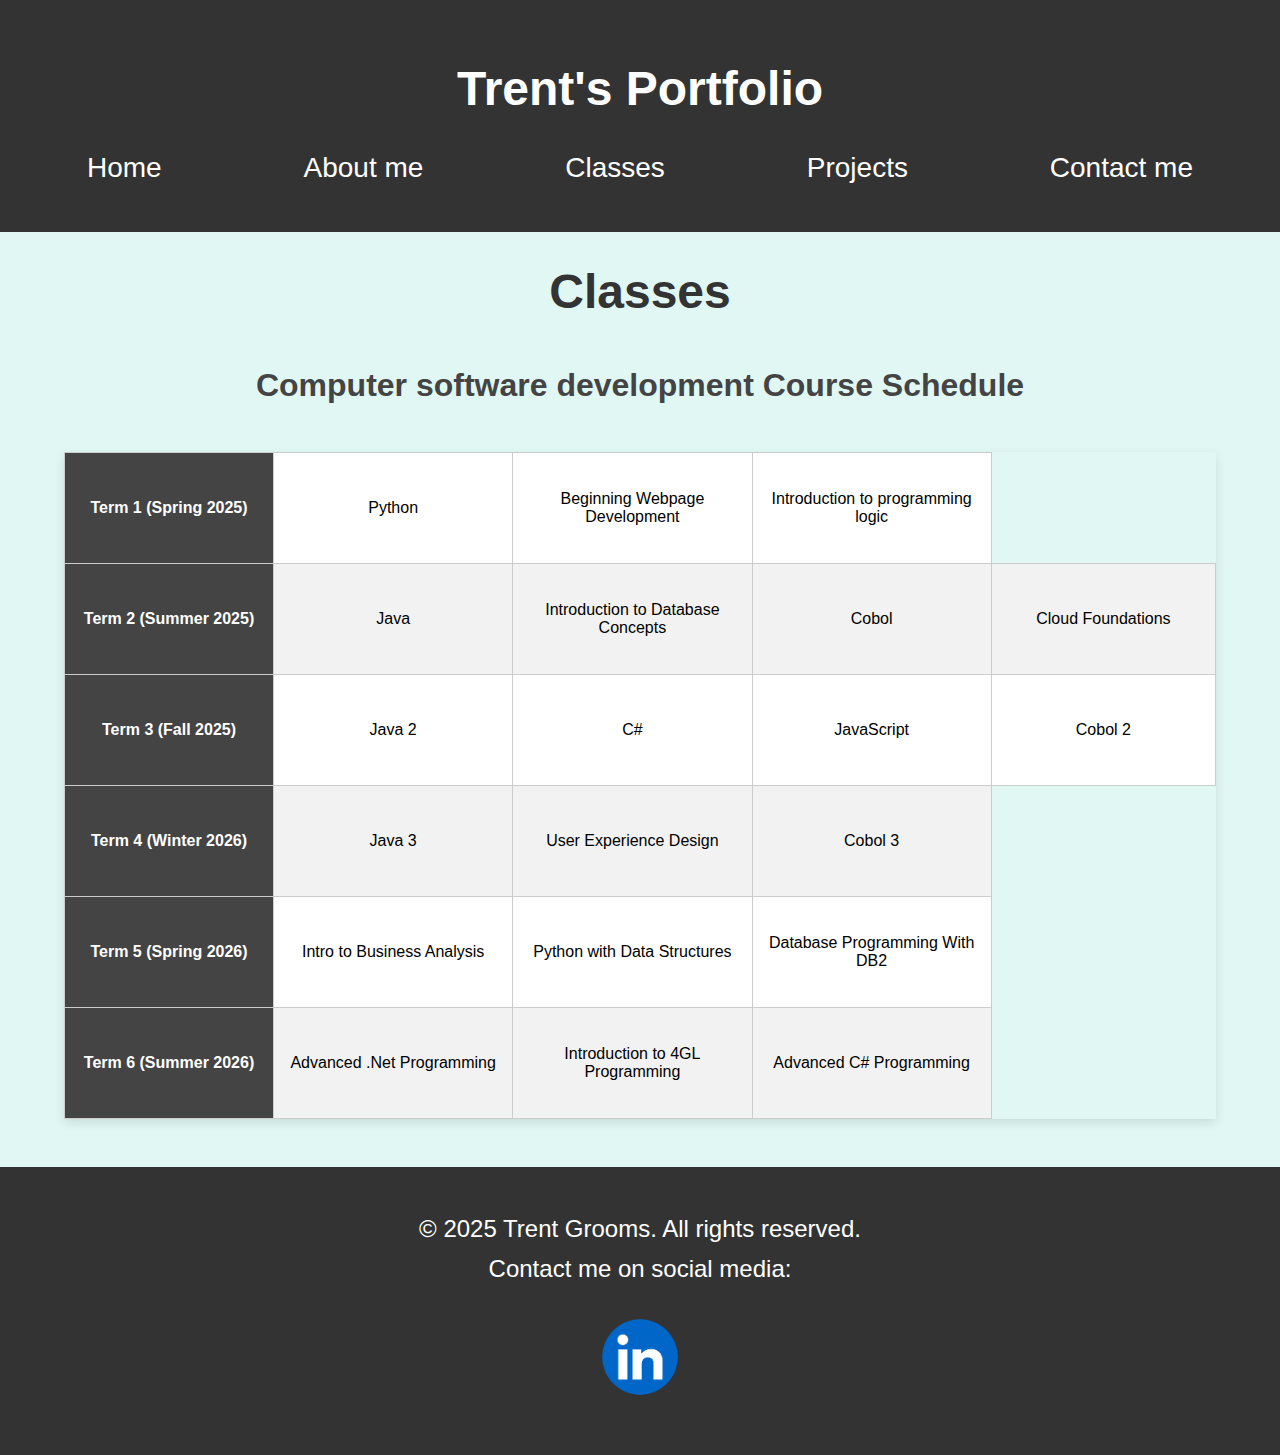
<file: html/classes.html>
<!DOCTYPE html>
<html lang="en">
<head>
    <meta charset="UTF-8">
    <meta name="viewport" content="width=device-width, initial-scale=1.0">
    <title>Experience</title>
    <link rel="stylesheet" href="../css/classes.css">
    <link rel="stylesheet" href="../css/main.css">
</head>
<body>
    <header>
        <h1 id="Header-Text">Trent's Portfolio</h1>
        <nav>
            <a href="../index.html" class="Header-links">Home</a>
            <a href="about-me.html" class="Header-links">About me</a>
            <a href="classes.html" class="Header-links">Classes</a>
            <a href="projects.html" class="Header-links">Projects</a>
            <a href="contact-me.html" class="Header-links">Contact me</a>

        </nav>
        
    </header>
        
    <div id="Course-schedule">
        <h1 id="Classes">Classes</h1>
        <h2 id="Course-Layout">Computer software development Course Schedule</h2>
        <table id="Schedule-table">
                <tr>
                    <th>Term 1 (Spring 2025)</th>
                    <td>Python</td>
                    <td>Beginning Webpage Development</td>
                    <td>Introduction to programming logic</td>
                </tr>
                <tr>
                    <th>Term 2 (Summer 2025)</th>
                    <td>Java</td>
                    <td>Introduction to Database Concepts</td>
                    <td>Cobol</td>
                    <td>Cloud Foundations</td>
                </tr>
                <tr>
                    <th>Term 3 (Fall 2025)</th>
                    <td>Java 2</td>
                    <td>C#</td>
                    <td>JavaScript</td>
                    <td>Cobol 2</td>
            
                </tr>
                <tr>
                    <th>Term 4 (Winter 2026)</th>
                    <td>Java 3</td>
                    <td>User Experience Design</td>
                    <td>Cobol 3</td>
                    
                </tr>
                <tr>
                    <th>Term 5 (Spring 2026)</th>
                    <td>Intro to Business Analysis</td>
                    <td>Python with Data Structures</td>
                    <td>Database Programming With DB2</td>
                </tr>
                <tr>
                    <th>Term 6 (Summer 2026)</th>
                    <td>Advanced .Net Programming</td>
                    <td>Introduction to 4GL Programming</td>
                    <td>Advanced C# Programming</td>
        </table> 
    </div>
    <footer>
        <p>© 2025 Trent Grooms. All rights reserved.</p>
        <p>Contact me on social media:</p>
        <a href="https://www.linkedin.com/in/trent-undefined-3baa99351/" target="_blank">
            <img src="../images/Linkedin.png" alt="LinkedIn" style="width: 100px; height: 100px; vertical-align: middle;">
        </a>
    </footer>
    
</body>
</html>
</file>
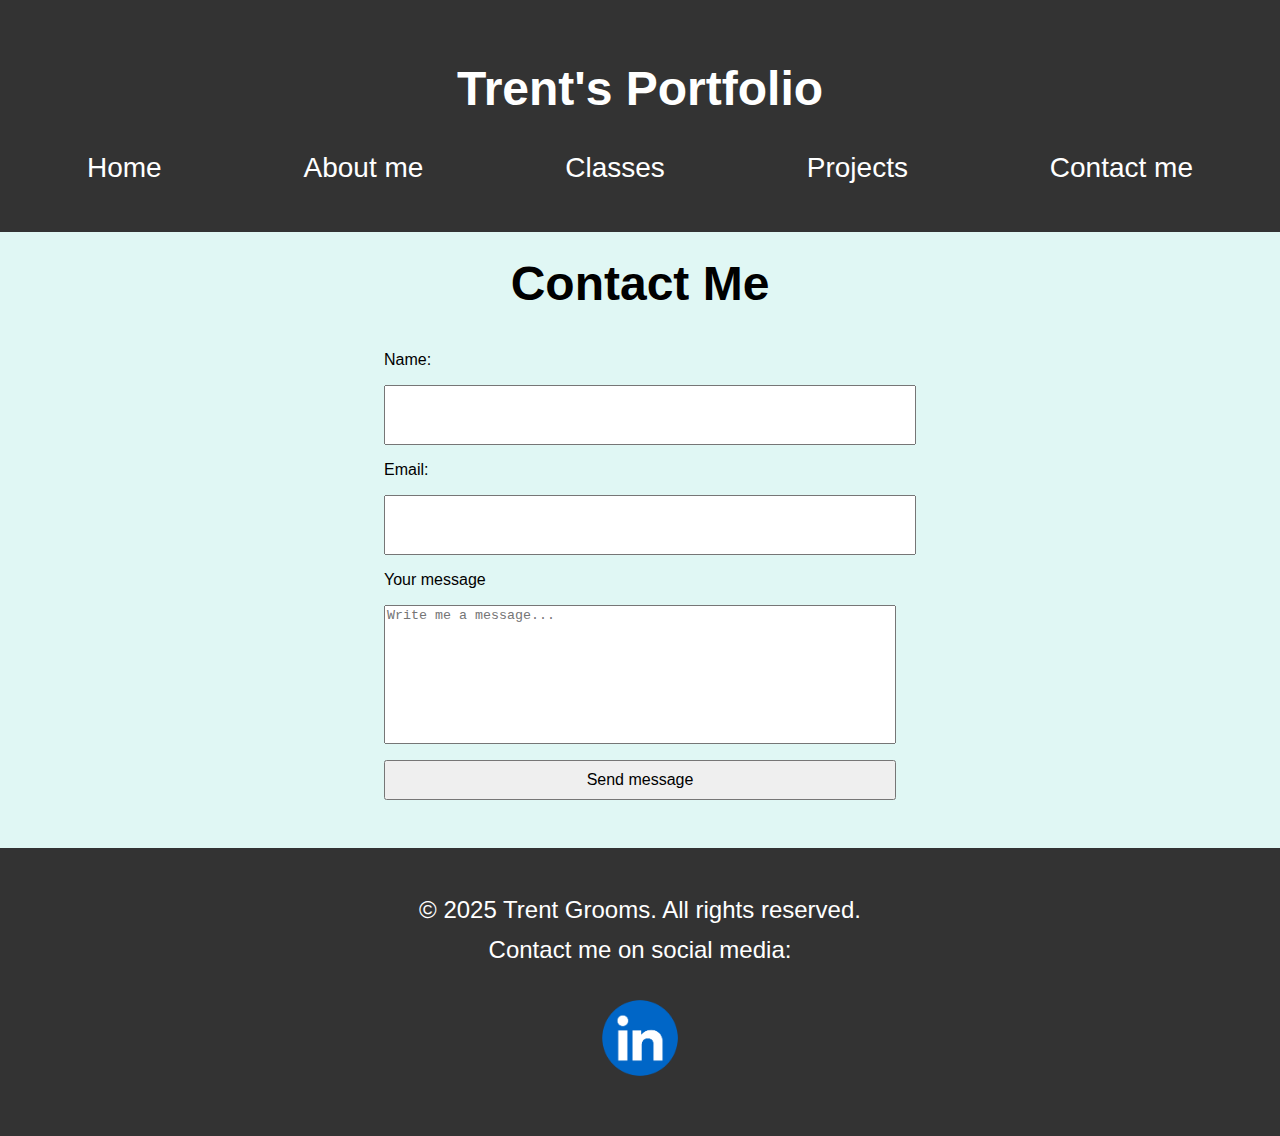
<file: html/contact-me.html>
<!DOCTYPE html>
<html lang="en">
<head>
    <meta charset="UTF-8">
    <meta name="viewport" content="width=device-width, initial-scale=1.0">
    <title>Contact me</title>
    <link rel="stylesheet" href="../css/contact-me.css">
    <link rel="stylesheet" href="../css/main.css">
</head>
<body>
    <header>
        <h1 id="Header-Text">Trent's Portfolio</h1>
        <nav>
            <a href="../index.html" class="Header-links">Home</a>
            <a href="about-me.html" class="Header-links">About me</a>
            <a href="classes.html" class="Header-links">Classes</a>
            <a href="projects.html" class="Header-links">Projects</a>
            <a href="contact-me.html" class="Header-links">Contact me</a>

        </nav>
    </header>
    <form>
        <h1 id="Contact-me">Contact Me</h1>
        <label for="name">Name:</label>
        <input type="text" id="name" required>
        <label for="email">Email:</label>
        <input type="email" id="email" required>
        <label for="message">Your message</label>
        <textarea id="comment" rows="4" cols="50" maxlength="250" style="resize: none;" placeholder="Write me a message..."></textarea>
        <input type="submit" value="Send message">
    </form>
    
    <footer>
        <p>© 2025 Trent Grooms. All rights reserved.</p>
        <p>Contact me on social media:</p>
        <a href="https://www.linkedin.com/in/trent-undefined-3baa99351/" target="_blank">
            <img src="../images/Linkedin.png" alt="LinkedIn" style="width: 100px; height: 100px; vertical-align: middle;">
        </a>
    </footer>
</body>
</html>
</file>
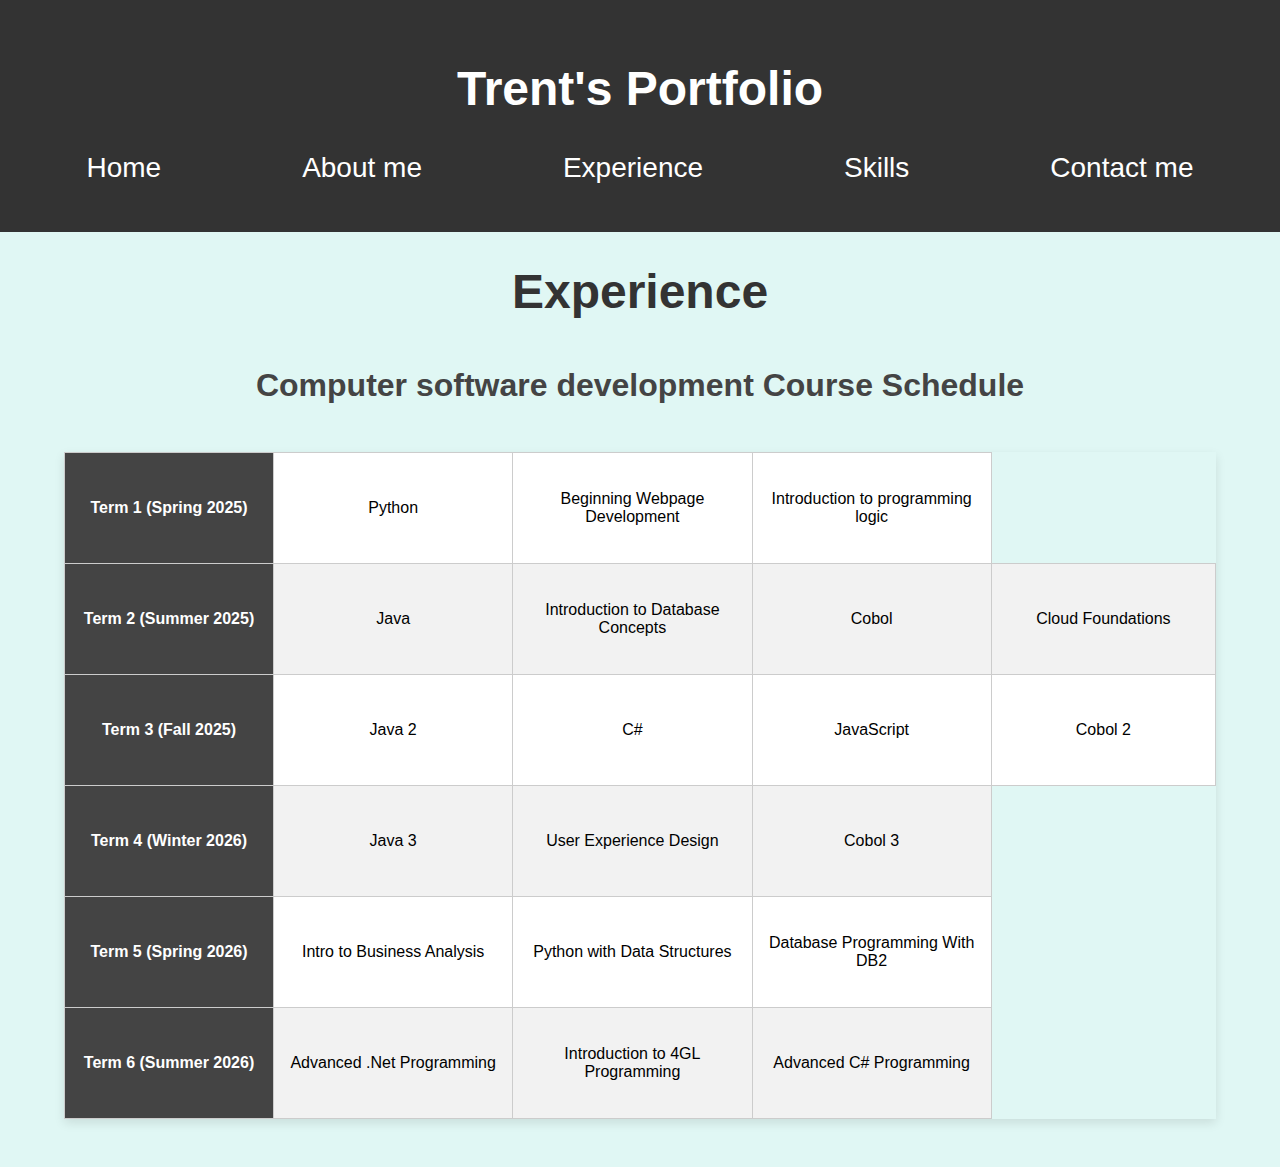
<file: html/experience.html>
<!DOCTYPE html>
<html lang="en">
<head>
    <meta charset="UTF-8">
    <meta name="viewport" content="width=device-width, initial-scale=1.0">
    <title>Experience</title>
    <link rel="stylesheet" href="../css/experience.css">
    <link rel="stylesheet" href="../css/main.css">
</head>
<body>
    <header>
        <h1 id="Header-Text">Trent's Portfolio</h1>
        <nav>
            <a href="../index.html" class="Header-links">Home</a>
            <a href="about-me.html" class="Header-links">About me</a>
            <a href="experience.html" class="Header-links">Experience</a>
            <a href="skills.html" class="Header-links">Skills</a>
            <a href="contact-me.html" class="Header-links">Contact me</a>

        </nav>
        
    </header>
        
    <div id="Course-schedule">
        <h1 id="Experience">Experience</h1>
        <h2 id="Course-Layout">Computer software development Course Schedule</h2>
        <table id="Schedule-table">
                <tr>
                    <th>Term 1 (Spring 2025)</th>
                    <td>Python</td>
                    <td>Beginning Webpage Development</td>
                    <td>Introduction to programming logic</td>
                </tr>
                <tr>
                    <th>Term 2 (Summer 2025)</th>
                    <td>Java</td>
                    <td>Introduction to Database Concepts</td>
                    <td>Cobol</td>
                    <td>Cloud Foundations</td>
                </tr>
                <tr>
                    <th>Term 3 (Fall 2025)</th>
                    <td>Java 2</td>
                    <td>C#</td>
                    <td>JavaScript</td>
                    <td>Cobol 2</td>
            
                </tr>
                <tr>
                    <th>Term 4 (Winter 2026)</th>
                    <td>Java 3</td>
                    <td>User Experience Design</td>
                    <td>Cobol 3</td>
                    
                </tr>
                <tr>
                    <th>Term 5 (Spring 2026)</th>
                    <td>Intro to Business Analysis</td>
                    <td>Python with Data Structures</td>
                    <td>Database Programming With DB2</td>
                </tr>
                <tr>
                    <th>Term 6 (Summer 2026)</th>
                    <td>Advanced .Net Programming</td>
                    <td>Introduction to 4GL Programming</td>
                    <td>Advanced C# Programming</td>
        </table> 
    </div>

    
</body>
</html>
</file>
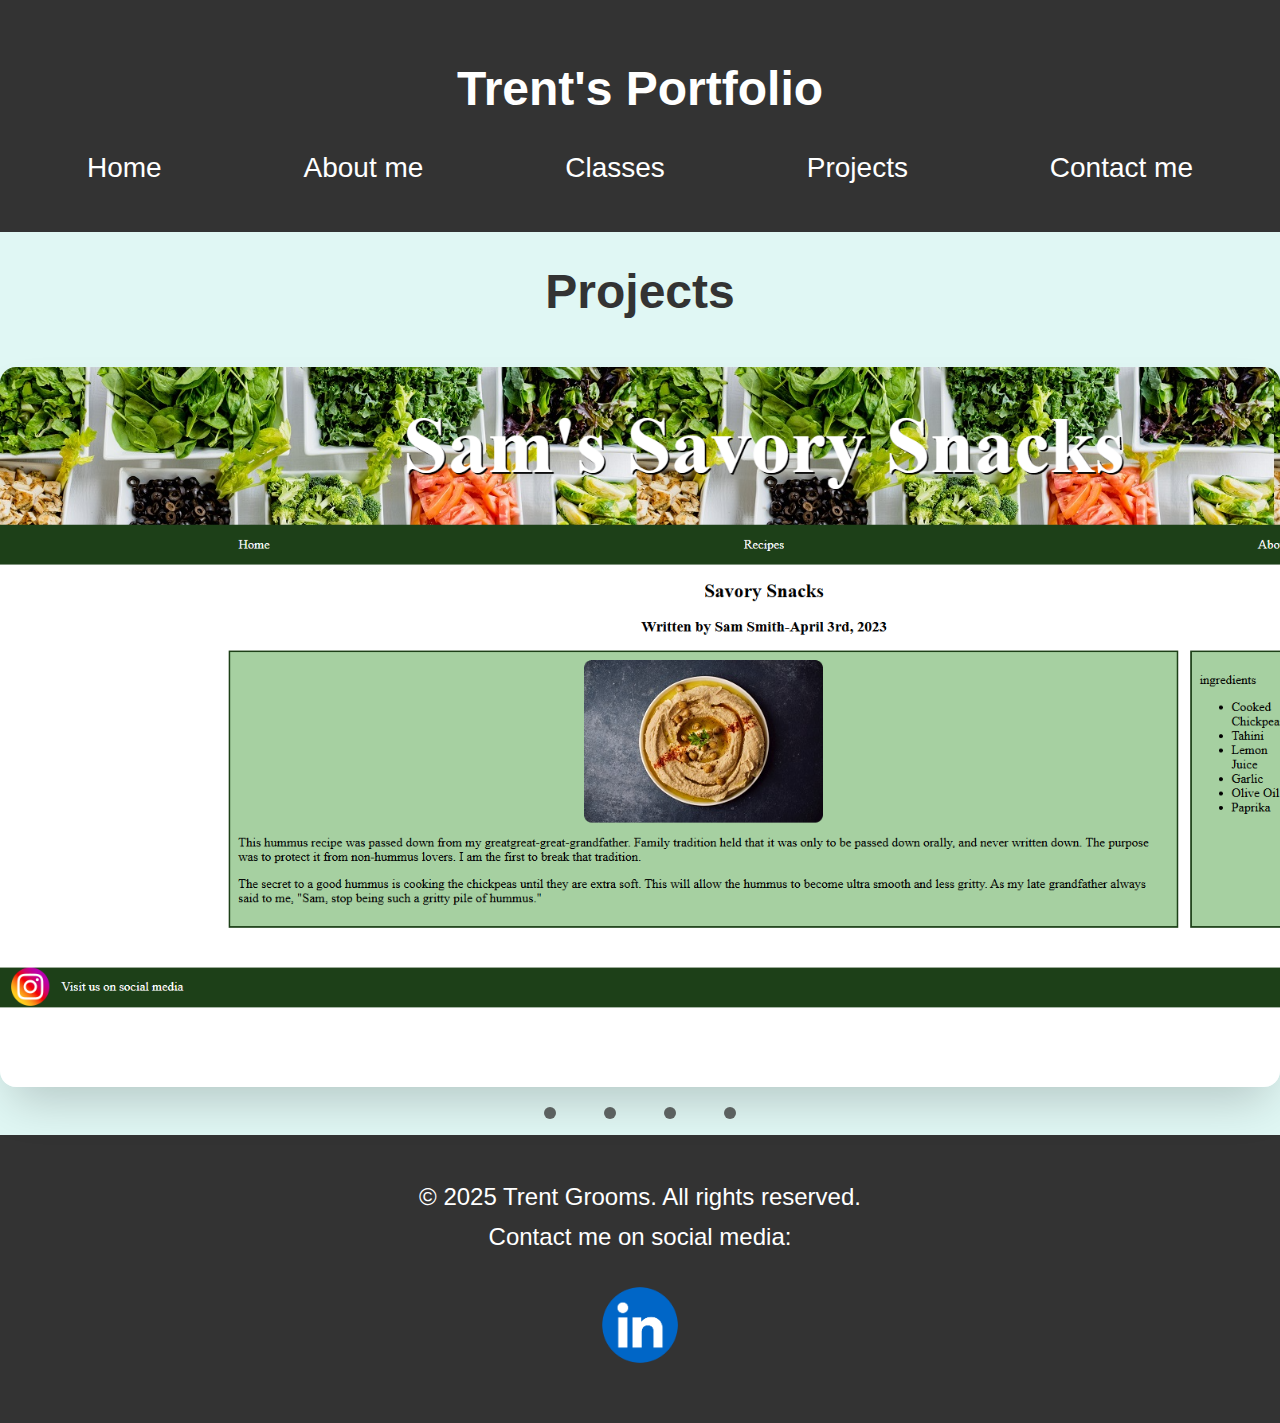
<file: html/projects.html>
<!DOCTYPE html>
<html lang="en">
<head>
    <meta charset="UTF-8">
    <meta name="viewport" content="width=device-width, initial-scale=1.0">
    <title>Skills</title>
    <link rel="stylesheet" href="../css/projects.css">
    <link rel="stylesheet" href="../css/main.css">
</head>
<body>
    <header>
        <h1 id="Header-Text">Trent's Portfolio</h1>
        <nav>
            <a href="../index.html" class="Header-links">Home</a>
            <a href="about-me.html" class="Header-links">About me</a>
            <a href="classes.html" class="Header-links">Classes</a>
            <a href="projects.html" class="Header-links">Projects</a>
            <a href="contact-me.html" class="Header-links">Contact me</a>

        </nav>
    </header>
    <h1 id="Projects-header">Projects</h1>
    <section class="container">
        <div class="slider-wrapper">
            <div class="slider">
                <img id="slide-1" src="../images/Savory-snacks.png" alt="Savory Snacks Website">
                <img id="slide-2" src="../images/Blog.png" alt="Personal Blog">
                <img id="slide-3" src="../images/Python.png" alt="Python Project">
                <img id="slide-4" src="../images/PseudoCode.png" alt="PseudoCode Project">
            </div>
            <div class="slider-nav">
                <a href="#slide-1"></a>
                <a href="#slide-2"></a>
                <a href="#slide-3"></a>
                <a href="#slide-4"></a>

            </div>
        </div>

    </section>
    
      


    <footer>
        <p>© 2025 Trent Grooms. All rights reserved.</p>
        <p>Contact me on social media:</p>
        <a href="https://www.linkedin.com/in/trent-undefined-3baa99351/" target="_blank">
            <img src="../images/Linkedin.png" alt="LinkedIn" style="width: 100px; height: 100px; vertical-align: middle;">
        </a>
    </footer>
</body>
</html>
</file>
<file: css/classes.css>
#Course-schedule {
   width: 100%;
   margin: 0 auto;
}
#Course-Layout{
    font-size: 2rem;
    font-weight: 600;
    text-align: center;
    color: #444;
    margin-bottom: 0.75rem;
}
#Classes {
    font-size: 3rem;
    font-weight: 700;
    text-align: center;
    color: #333;
    margin-bottom: 3rem;
}
table {
    width: 90%; 
    margin: 3em auto; 
    border-collapse: collapse; 
    box-shadow: 0 4px 10px rgba(0, 0, 0, 0.1);
}

table th, table td {
    text-align: center;
    padding: 15px;
    width: 80px; 
    height: 80px; 
    border: 1px solid #ccc; 
}

table th {
    background-color: #444; 
    color: #fff;
    
    
}

table tr:nth-child(odd) {
    background-color: white;
}

table tr:nth-child(even) {
    background-color: #f2f2f2; 
}
</file>
<file: css/main.css>
body {
    font-family: Arial, sans-serif;
    margin: 0;
    background-color: #e0f7f4;
}

header {
    background-color: #333;
    color: white;
    display: flex;
    flex-direction: column; 
    align-items: center; 
    justify-content: center;
    padding: 1em;
    height: 200px; 
    position: relative;
}

nav {
        display: flex;
        align-items: center;
        justify-content: space-around;
        color: white;
        padding: 0.5em 0; 
        width: 100%; 
        position: static; 
    }

nav a {
    line-height: 40px;
    color: white;
    text-decoration: none;
    text-align: center;
    padding: 0 20px; 
    font-size: 1.75rem; 
}

nav a:hover {
    color: #333;
    background-color: white;
}
#Header-Text {
    text-align: center;
    margin: 0.5em 0; 
    font-size: 3rem !important;
    flex: none; 
}
footer {
    background-color: #333; 
    color: white; 
    text-align: center; 
    padding: 1.5em 0;
    margin-top: 2em; 
    font-size: 1.5rem; 
}

footer p {
    margin: 0.5em 0; 
}

footer img {
    width: 70px; 
    height: 70px;
    margin: 0.5em; 
    vertical-align: middle; 
}
</file>
<file: css/contact-me.css>
h1 {
    text-align: center;
    margin: 0.5em 0; 
    font-size: 3rem !important;
    flex: none; 
}
form {
    display: flex;
    flex-direction: column;
    row-gap: 1em;
    margin-left: 30%;
    margin-right: 30%;
}
form input{
    width: 100%; 
    height: 2.5em; 
    padding: 0.5em; 
    font-size: 1rem; 
}
form textarea {
    height: 10em; 
}
</file>
<file: css/experience.css>
#Course-schedule {
   width: 100%;
   margin: 0 auto;
}
#Course-Layout{
    font-size: 2rem;
    font-weight: 600;
    text-align: center;
    color: #444;
    margin-bottom: 0.75rem;
}
#Experience {
    font-size: 3rem;
    font-weight: 700;
    text-align: center;
    color: #333;
    margin-bottom: 3rem;
}
table {
    width: 90%; 
    margin: 3em auto; 
    border-collapse: collapse; 
    box-shadow: 0 4px 10px rgba(0, 0, 0, 0.1);
}

table th, table td {
    text-align: center;
    padding: 15px;
    width: 80px; 
    height: 80px; 
    border: 1px solid #ccc; 
}

table th {
    background-color: #444; 
    color: #fff;
    
    
}

table tr:nth-child(odd) {
    background-color: white;
}

table tr:nth-child(even) {
    background-color: #f2f2f2; 
}
</file>
<file: css/projects.css>
#Projects-header {
    font-size: 3rem;
    font-weight: 700;
    text-align: center;
    color: #333;
    margin-bottom: 3rem;
}
.conatiner {
    padding: 2rem ;
}
.slider-wrapper {
    position: relative;
    max-width: 80rem;
    margin: 0 auto;
}
.slider {
    display: flex;
    aspect-ratio: 16/9;
    overflow-x: auto;
    scroll-snap-type: x mandatory;
    scroll-behavior: smooth;
    box-shadow: 0 1.5rem 3rem -.75rem hsla(0, 0%, 0%, .2);
    border-radius: 1rem;
}
.slider img {
    flex: 1 0 100%;
    scroll-snap-align: start;
    object-fit: cover;
}

.slider-nav {
    display: flex;
    column-gap: 3rem;
    position: absolute;
    bottom: -2rem;
    left: 50%;
    transform: translateX(-50%);
    z-index: 1;


}
.slider-nav a {
    width: .75rem;
    height: .75rem;
    border-radius: 50%;
    background-color: #333;
    opacity: .75;
    transition: opacity ease 250ms;
}
.slider nav a:hover {
    opacity: 1;
}
</file>
